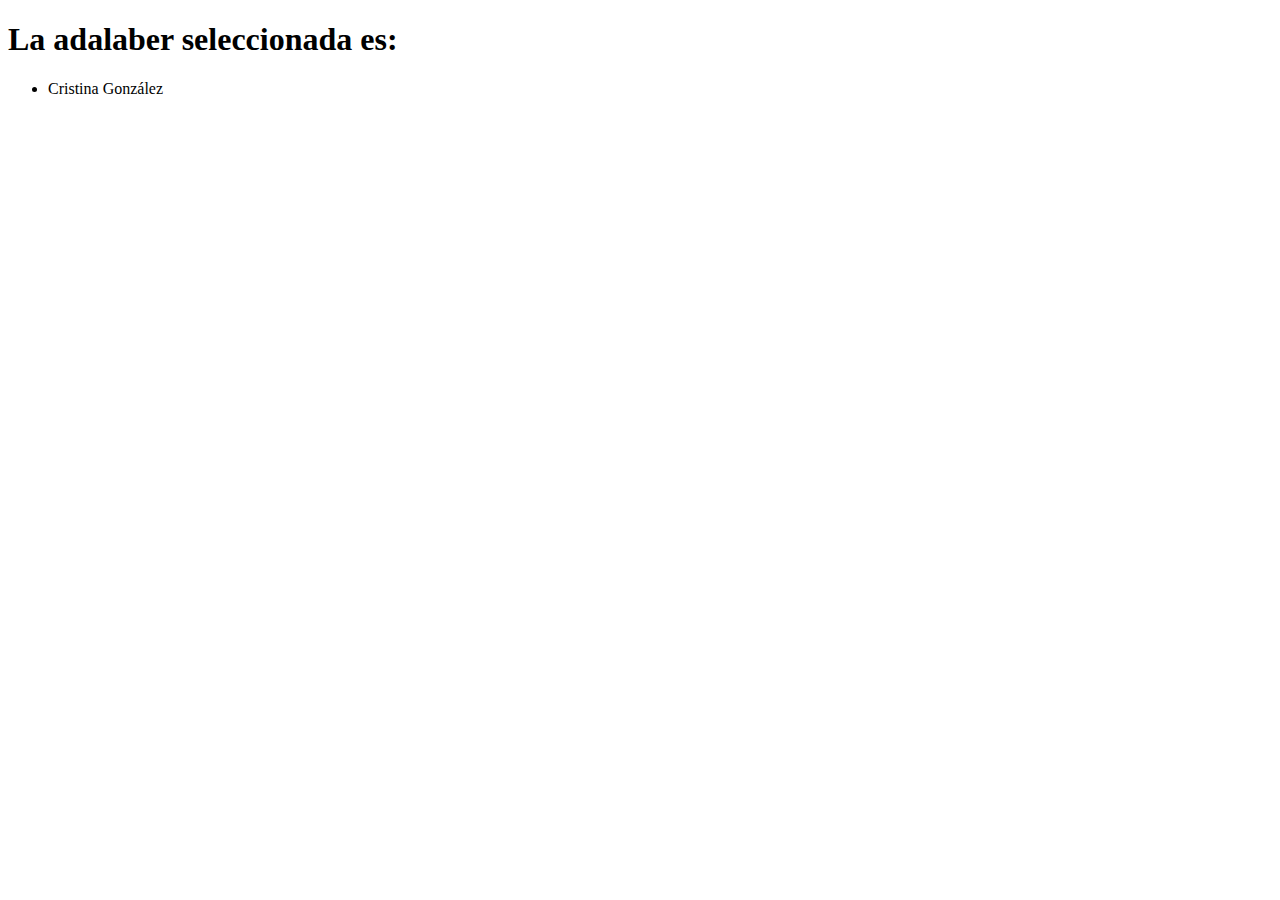
<file: ej4/index.html>
<!DOCTYPE html>
<html lang="es">
<head>
    <meta charset="UTF-8">
    <meta name="viewport" content="width=device-width, initial-scale=1.0">
    <meta http-equiv="X-UA-Compatible" content="ie=edge">
    <title>Ejercicio 1</title>
</head>
<body>
    <h1>La adalaber seleccionada es:</h1>
    <ul class="list"></ul>
    <script src="js/main.js"></script>
</body>
</html>
</file>
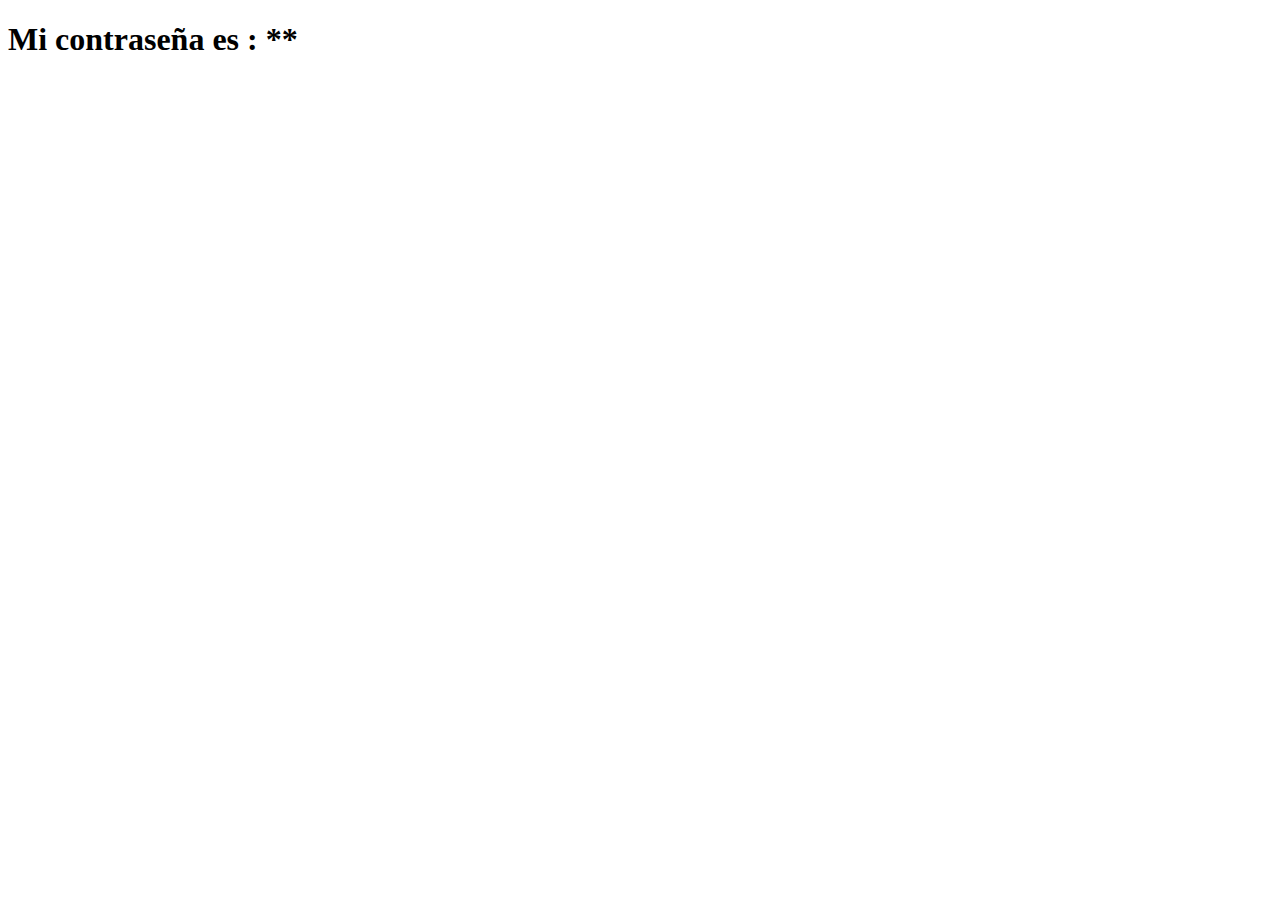
<file: ej5/index.html>
<!DOCTYPE html>
<html lang="es">
<head>
    <meta charset="UTF-8">
    <meta name="viewport" content="width=device-width, initial-scale=1.0">
    <meta http-equiv="X-UA-Compatible" content="ie=edge">
    <title>Ejercicio 1</title>
</head>
<body>
    <h1 class="text">Mi contraseña es: Ada2019</h1>
    <script src="js/main.js"></script>
</body>
</html>
</file>
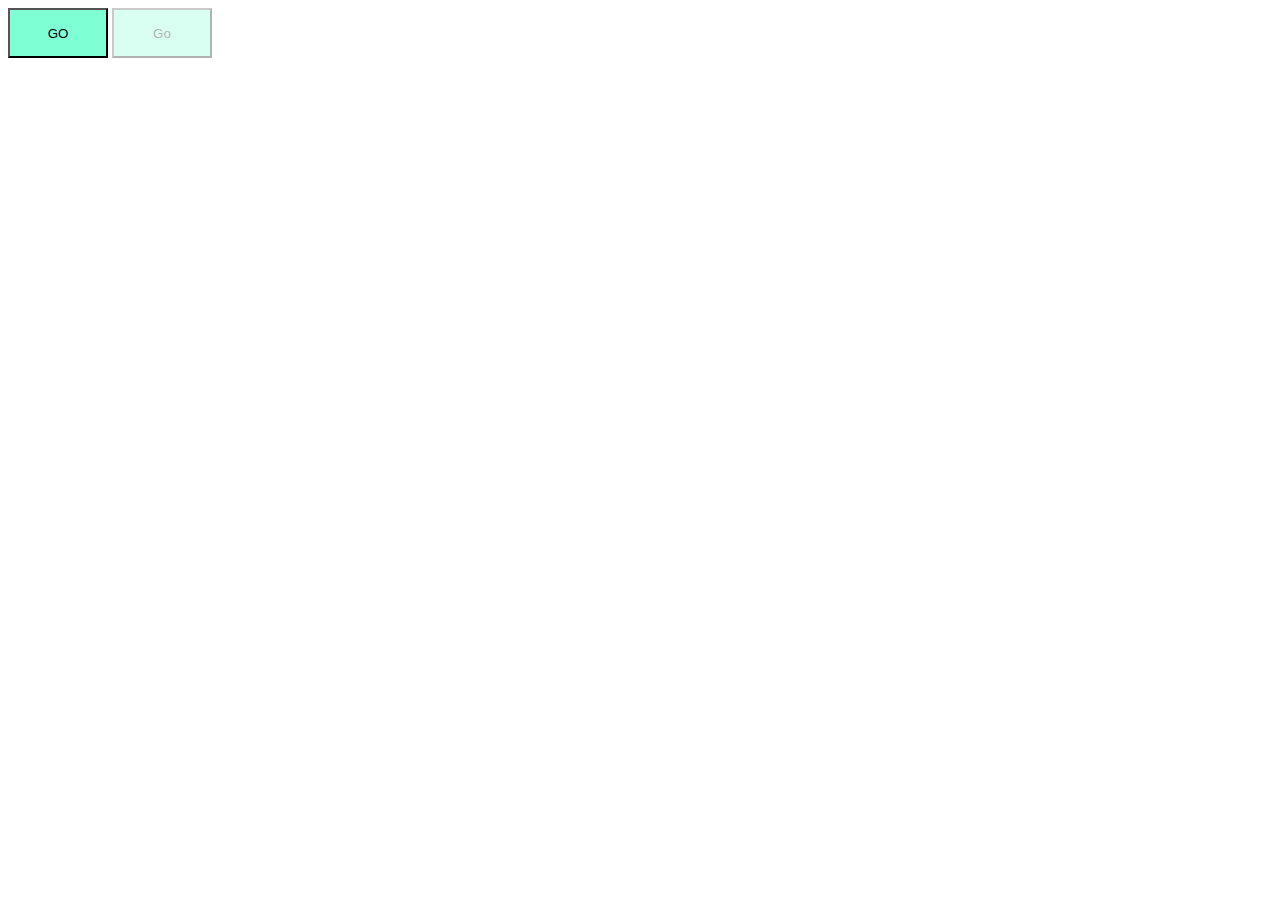
<file: ej8/index.html>
<!DOCTYPE html>
<html lang="es">
<head>
    <meta charset="UTF-8">
    <meta name="viewport" content="width=device-width, initial-scale=1.0">
    <meta http-equiv="X-UA-Compatible" content="ie=edge">
    <title>Ejercicio 1</title>
    <link rel="stylesheet" href="css/main.css">
</head>
<body>
    <button class="go">GO</button>
    <button class="go2">Go</button>
    <script src="js/main.js"></script>
</body>
</html>
</file>
<file: ej8/css/main.css>
.go, .go2 {
    width: 100px;
    height: 50px;
    background-color: aquamarine;
}

.hidden {
    opacity: 0.3;
}
</file>
